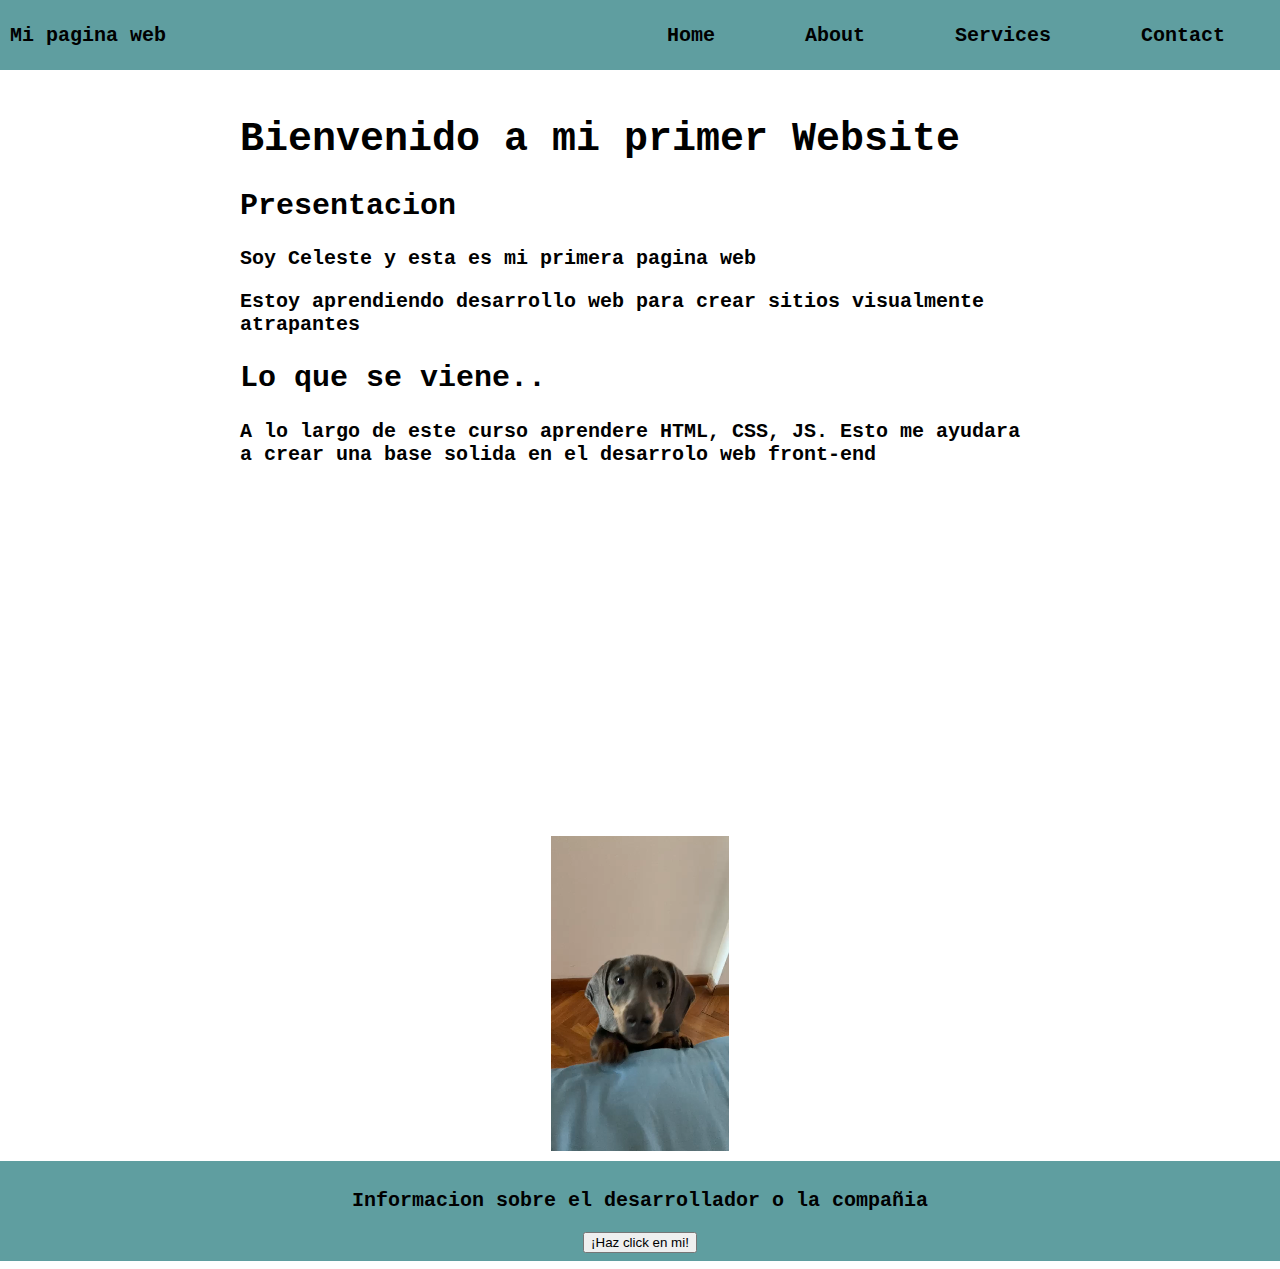
<file: index.html>
<!DOCTYPE html>
<html lang="es">
<head>
    <meta charset="UTF-8">
    <meta name="viewport" content="width=device-width, initial-scale=1.0">
    <title>Diseño CSS</title>
    <link rel="stylesheet" href="style.css">
</head>
<body>
    
    <!--Las siguientes son etiquetas semanticas: son divs pero con otro nombre. Le dice al navegador cual es la cabecera de la pagina, cual es el contenido principal y cual el pie de pagina-->
     <header class="container-nav"> <!--Aqui va el navegador.-->
        <nav class="navbar">
            <a href="index.html" class="brand">Mi pagina web</a>
            <ul class="nav-links">
                <!--Para movernos dentro de la barra de navegacion y que nos lleve a otras paginas (otros html) debo cambiar los # por la ruta en que estan los nuevos html.-->
                <!--Como en este caso, estan en la misma carpeta, no hay que poner ninguna ruta si no solamente el nombre del archivo al que queremos ir-->
                <!--Para que funcionen todos los links, deben estar todas las rutas puestas completamente y copiar la clase navbar (esta clase) reemplazandola en todos los archivos-->
                <!--Para cambiar esto en todas las paginas debo apretar Control-Shift-H y ahi cambiar el nombre de la ruta que quiero cambiar-->
                <li><a href="index.html">Home</a></li>
                <li><a href="about.html">About</a></li>
                <li><a href="services.html">Services</a></li>
                <li><a href="contact.html">Contact</a></li> 
            </ul>
        </nav>
        <button class="button-menu-toggle">MENU</button>
     </header>

     <main> <!--Aqui va el contenido-->
        <div class="container">
            <h1> Bienvenido a mi primer Website </h1>
            <section> <!--La etiqueta section divide mi contenido en secciones-->
                <h2>Presentacion</h2>
                <p> Soy Celeste y esta es mi primera pagina web </p>
                <p> Estoy aprendiendo desarrollo web para crear sitios visualmente atrapantes </p>
                </section>
            <section>
                <h2> Lo que se viene.. </h2>
                <p> A lo largo de este curso aprendere HTML, CSS, JS. Esto me ayudara a crear una base solida en el desarrolo web front-end</p>
            </section> 
        </div>
        <div class="video-container">
            <!--La siguiente etiqueta ifram que lo que hace es ilustrar/ agregar un video de youtube (por ejemplo). Para eso vamos a youtube y ponemos compartir (abajo del video) y luego insertar y ahi tira el codigo que hay que copiar aqui como iframe-->
            <iframe width="560" height="315" src="https://www.youtube.com/embed/goPvm6UDFL0?si=nB-OBbWxtA8mKTC2" title="YouTube video player" frameborder="0" allow="accelerometer; autoplay; clipboard-write; encrypted-media; gyroscope; picture-in-picture; web-share" allowfullscreen></iframe>
        
            <!--La siguiente etiqueta es para agregar videos desde nuestra computadora. Para eso creamos una carpeta de video dentro de la carpeta donde esta nuestro HTML. luego ponemos la misma altura y ancho que el video de youtube-->
            <video width="560" height="315" src="videos/WhatsApp Video 2023-10-17 at 22.57.03.mp4"></video>
        </div>
     </main>

     <footer> <!--Este es el pie de pagina-->
        <p> Informacion sobre el desarrollador o la compañia </p>
        <button onclick="showAlert()"> ¡Haz click en mi! </button> <!--Creamos un boton que con el Onclick hace que se ejecute la funcion de Javascript que nosotros queremos. Cada vez que apretamos el boton, va a aparecer el mensaje de alerta-->
     </footer>

     <script src="script.js"></script>

</body>
</html>
</file>
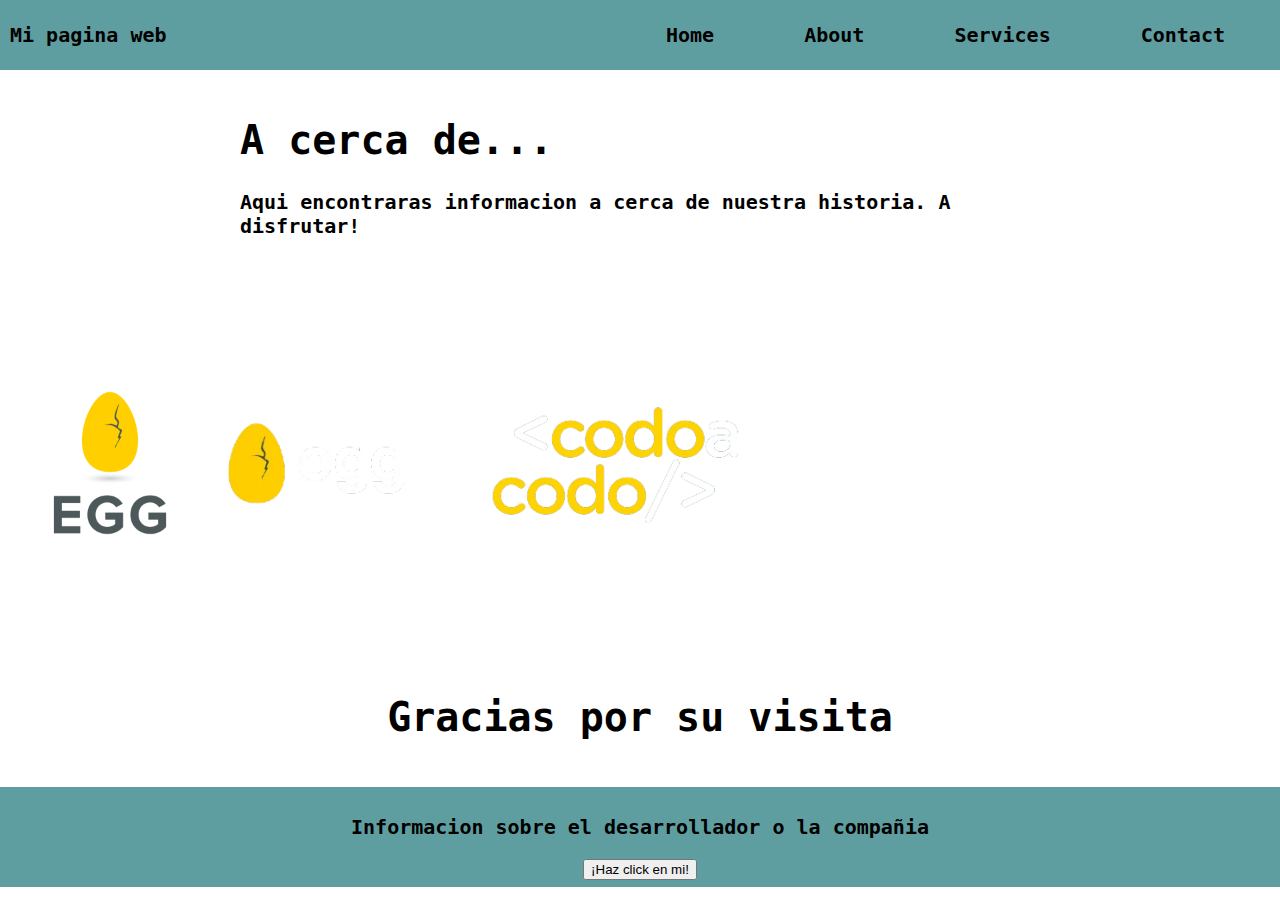
<file: about.html>
<!DOCTYPE html>
<html lang="es">
<head>
    <meta charset="UTF-8">
    <meta name="viewport" content="width=device-width, initial-scale=1.0">
    <title>Diseño CSS</title>
    <link rel="stylesheet" href="style.css">
</head>
<body>

    <header class="container-nav"> <!--Aqui va el navegador.-->
        <nav class="navbar">
            <a href="index.html" class="brand">Mi pagina web</a>
            <ul class="nav-links">
                <!--Para movernos dentro de la barra de navegacion y que nos lleve a otras paginas (otros html) debo cambiar los # por la ruta en que estan los nuevos html.-->
                <!--Como en este caso, estan en la misma carpeta, no hay que poner ninguna ruta si no solamente el nombre del archivo al que queremos ir-->
                <!--Para que funcionen todos los links, deben estar todas las rutas puestas completamente y copiar la clase navbar (esta clase) reemplazandola en todos los archivos-->
                <li><a href="index.html">Home</a></li>
                <li><a href="about.html">About</a></li>
                <li><a href="services.html">Services</a></li>
                <li><a href="contact.html">Contact</a></li> 
            </ul>
        </nav>
        <button class="button-menu-toggle">MENU</button>
     </header>

     <main> <!--Aqui va el contenido-->
        <div class="container">
            <h1> A cerca de... </h1>
            <p> Aqui encontraras informacion a cerca de nuestra historia. A disfrutar! </p>
        </div>
         <!--Ahora pondremos imagenes. Para ello hay que hacer lo siguiente-->
         <div class="imagen-cont">
            <img src="imagenes/imagen1.jpg" alt="Descripcion imagen 1"> <!--Para crear la ruta de imagenes, debemos incorporarlas en la misma carpeta del codigo que venimos trabajando-->
            <img src="imagenes/imagen2.png" alt="Descripcion imagen 2">
        </div>
        <div class="container saludo">
            <h1> Gracias por su visita</h1>
        </div>    
     </main>

     <footer> <!--Este es el pie de pagina-->
        <p> Informacion sobre el desarrollador o la compañia </p>
        <button onclick="showAlert()"> ¡Haz click en mi! </button> <!--Creamos un boton que con el Onclick hace que se ejecute la funcion de Javascript que nosotros queremos. Cada vez que apretamos el boton, va a aparecer el mensaje de alerta-->
     </footer>

    
    <script src="script.js"></script>
</body>
</html>
</file>
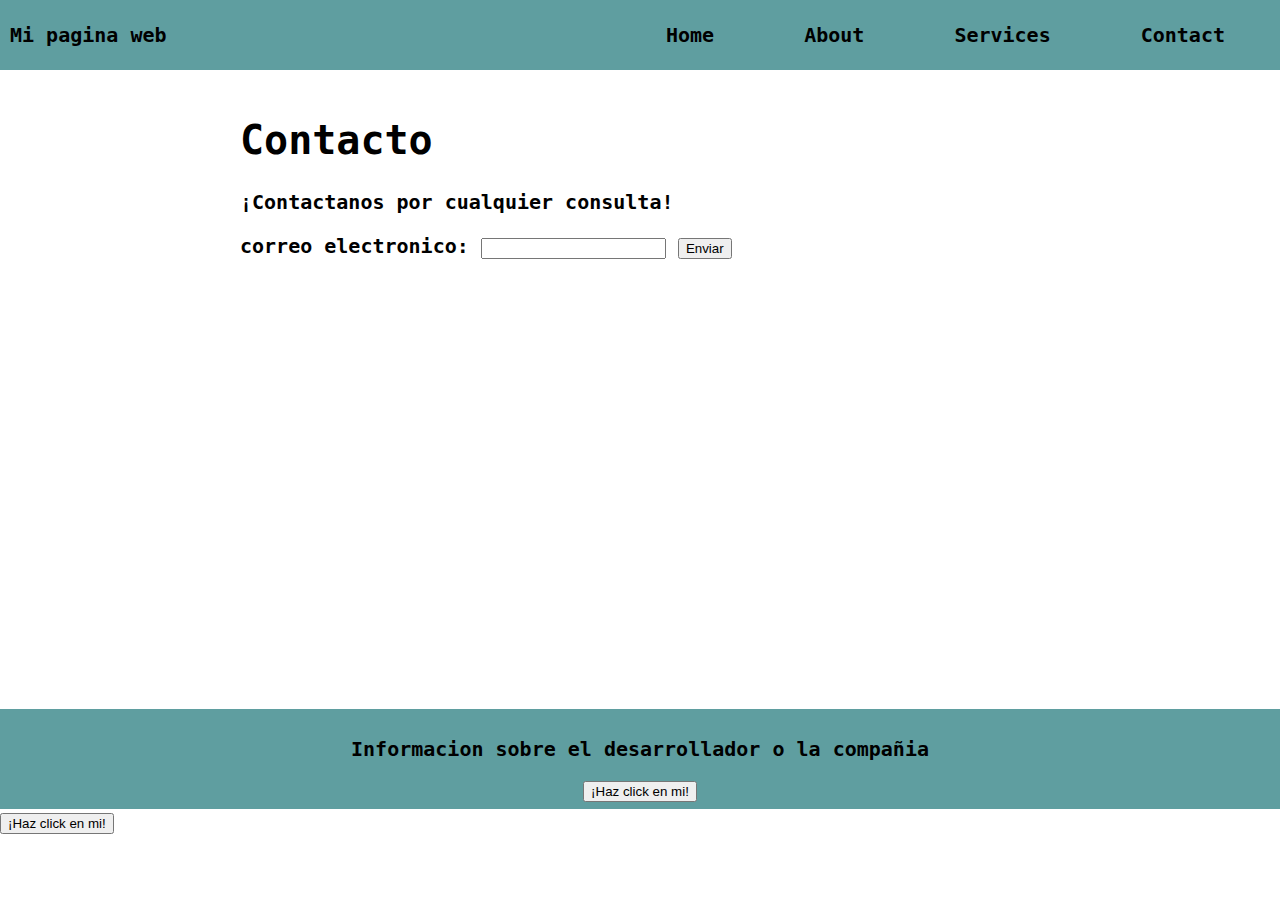
<file: contact.html>
<!DOCTYPE html>
<html lang="es">
<head>
    <meta charset="UTF-8">
    <meta name="viewport" content="width=device-width, initial-scale=1.0">
    <title>Diseño CSS</title>
    <link rel="stylesheet" href="style.css">
</head>
<body>

    <!--Las siguientes son etiquetas semanticas: son divs pero con otro nombre. Le dice al navegador cual es la cabecera de la pagina, cual es el contenido principal y cual el pie de pagina-->
    <header class="container-nav"> <!--Aqui va el navegador.-->
        <nav class="navbar">
            <a href="index.html" class="brand">Mi pagina web</a>
            <ul class="nav-links">
                <!--Para movernos dentro de la barra de navegacion y que nos lleve a otras paginas (otros html) debo cambiar los # por la ruta en que estan los nuevos html.-->
                <!--Como en este caso, estan en la misma carpeta, no hay que poner ninguna ruta si no solamente el nombre del archivo al que queremos ir-->
                <!--Para que funcionen todos los links, deben estar todas las rutas puestas completamente y copiar la clase navbar (esta clase) reemplazandola en todos los archivos-->
                <li><a href="index.html">Home</a></li>
                <li><a href="about.html">About</a></li>
                <li><a href="services.html">Services</a></li>
                <li><a href="contact.html">Contact</a></li> 
            </ul>
        </nav>
        <button class="button-menu-toggle">MENU</button>
     </header>

     <main> <!--Aqui va el contenido-->
        <div class="container">
            <h1>Contacto</h1>
            <p>¡Contactanos por cualquier consulta!</p>
            <!--Ahora vamos a crear un formulario que pida el correo electronico de la persona. Se pone form[id=myForm]>label[for=email]{correo electronico: }+input[type=email][id=email][name=email][required]+button[type=submit]{Enviar} -->
            <form action="" id="myForm">
                <label for="email">correo electronico: </label>
                <input type="email" id="email" name="email" required="required">
                <button type="submit">Enviar</button>
            </form>
        </div>
     </main>

     <footer> <!--Este es el pie de pagina-->
        <p> Informacion sobre el desarrollador o la compañia </p>
        <button onclick="showAlert()"> ¡Haz click en mi! </button> <!--Creamos un boton que con el Onclick hace que se ejecute la funcion de Javascript que nosotros queremos. Cada vez que apretamos el boton, va a aparecer el mensaje de alerta-->
     </footer>



    
    <button onclick="showAlert()"> ¡Haz click en mi! </button> <!--Creamos un boton que con el Onclick hace que se ejecute la funcion de Javascript que nosotros queremos. Cada vez que apretamos el boton, va a aparecer el mensaje de alerta-->
    
    <script src="script.js"></script>
</body>
</html>
</file>
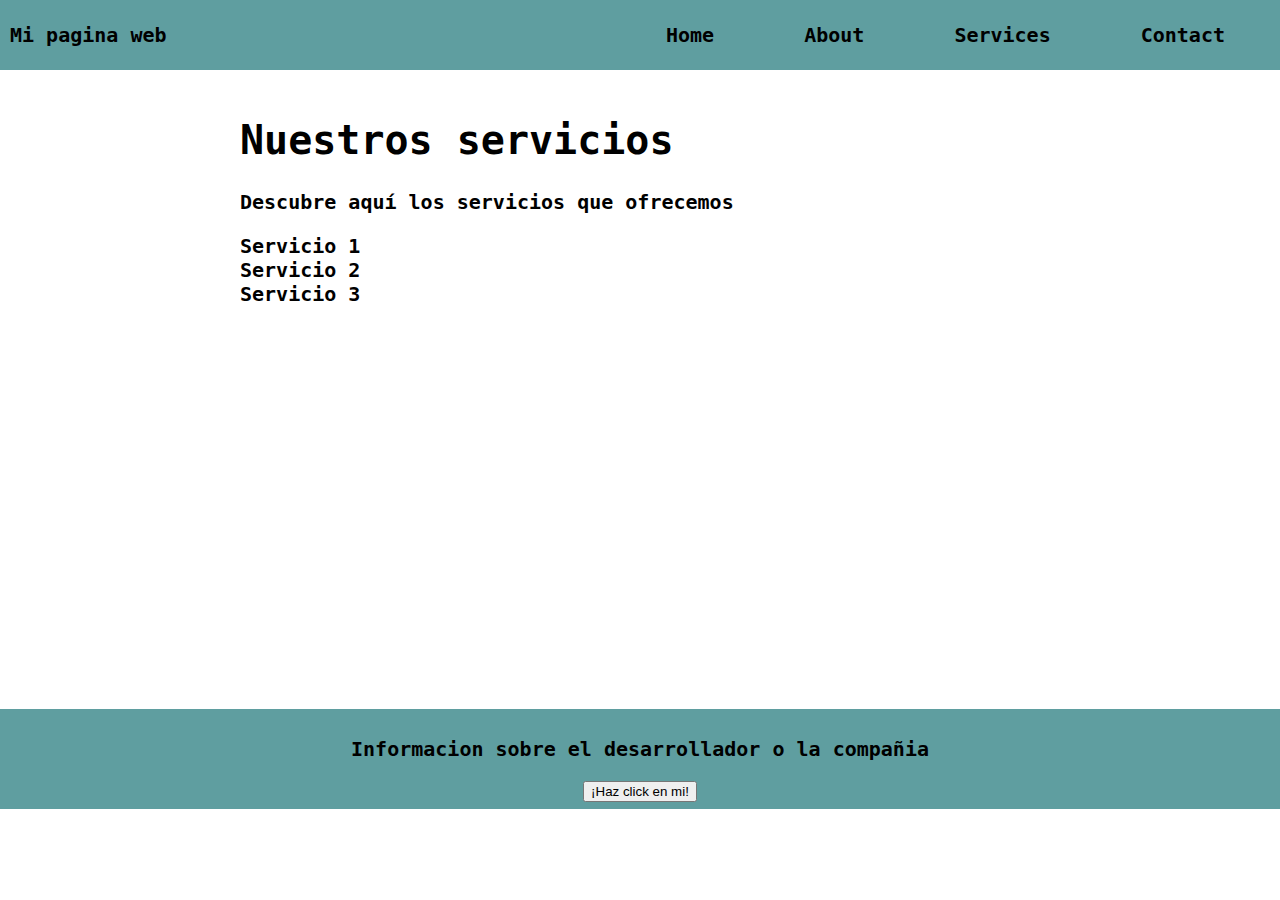
<file: services.html>
<!DOCTYPE html>
<html lang="es">
<head>
    <meta charset="UTF-8">
    <meta name="viewport" content="width=device-width, initial-scale=1.0">
    <title>Diseño CSS</title>
    <link rel="stylesheet" href="style.css">
</head>
<body>

      <!--Las siguientes son etiquetas semanticas: son divs pero con otro nombre. Le dice al navegador cual es la cabecera de la pagina, cual es el contenido principal y cual el pie de pagina-->
      <header class="container-nav"> <!--Aqui va el navegador.-->
        <nav class="navbar">
            <a href="index.html" class="brand">Mi pagina web</a>
            <ul class="nav-links">
                <!--Para movernos dentro de la barra de navegacion y que nos lleve a otras paginas (otros html) debo cambiar los # por la ruta en que estan los nuevos html.-->
                <!--Como en este caso, estan en la misma carpeta, no hay que poner ninguna ruta si no solamente el nombre del archivo al que queremos ir-->
                <!--Para que funcionen todos los links, deben estar todas las rutas puestas completamente y copiar la clase navbar (esta clase) reemplazandola en todos los archivos-->
                <li><a href="index.html">Home</a></li>
                <li><a href="about.html">About</a></li>
                <li><a href="services.html">Services</a></li>
                <li><a href="contact.html">Contact</a></li> 
            </ul>
        </nav>
        <button class="button-menu-toggle">MENU</button>
     </header>

     <main> <!--Aqui va el contenido-->
        <div class="container">
            <h1> Nuestros servicios </h1>
            <p> Descubre aquí los servicios que ofrecemos </p>
            <ul>
                <li>Servicio 1</li>
                <li>Servicio 2</li>
                <li>Servicio 3</li>
            </ul>
        </div>
     </main>

     <footer> <!--Este es el pie de pagina-->
        <p> Informacion sobre el desarrollador o la compañia </p>
        <button onclick="showAlert()"> ¡Haz click en mi! </button> <!--Creamos un boton que con el Onclick hace que se ejecute la funcion de Javascript que nosotros queremos. Cada vez que apretamos el boton, va a aparecer el mensaje de alerta-->
     </footer>

    <script src="script.js"></script>
</body>
</html>
</file>
<file: style.css>
body, ul{
    margin: 0; /*Es para sacar el margen predeterminado por el navegador. El margen determinado es cuando en inspeccionar dice "user agent stylesheet"*/
    font-family: monospace;
    font-weight: bolder;
    font-size: 20px;
    padding: 0;

}

main {
    min-height: 71vh;
}

.container {
    max-width: 800px; /*El maximo que puede ocupar el ancho de nuestro contenedor*/
    margin: auto; /*Se centra automaticamente en el eje horizontal*/
    padding: 20px; /*Distancia entre el borde de la pagina y nuestro contenido*/
}

.row {
    display: flex;
    flex-wrap: wrap; /*Hace que cuando no hay mas lugar, las columnas se ponen una abajo de la otra*/
    margin: 10px;
}

.column {
    flex: 1; /*Cuando esta en 1, todas las columnas tienen el mismo tamaño*/
    padding: 10px;
}

.container-nav {
    display: flex;
    padding: 10px;
    height: 50px;
    background-color:cadetblue;
}

.navbar {
    display: flex;
    justify-content: space-between;
    width: 100%; /*Para que haga efecto el space-between de arriba debemos poner un widht del 100%*/
}

.brand {
    display: flex;
    align-items: center;
}
/*El siguiente clase o grupo abarca a todos los a dentro de un li (lista)*/
li>a {
    padding: 8px 45px; /*Esto hace que se vea mas separados los intems de la barra de navegacion*/
}

li{
    list-style-type: none; /*Para sacar los puntos al lado de los items de la lista*/
}

a{
    color: black;
    text-decoration: none; /*Se usa para quitar el subrayado de los items de la barra*/
}

.nav-links {
    display: flex;
    align-items: center;
}

.button-menu-toggle {
    display: none;
}

.imagen-cont {
    display: flex;
    flex-wrap: wrap;
    justify-content: center;
    align-items: center;
    max-width: 100px;
    height: 350px;
    object-fit: cover;
    text-align: center;
    margin: 10px;
}

.video-container {
    display: flex;
    flex-direction: column;
    align-items: center;
    gap: 50px;
    padding: 50px;
}

footer {
    position: relative;
    bottom: 0; /*Esto es para posicionarlo abajo*/
    z-index: -1; /*Hace que este en una capa inferior cuando abrimos el menu en un dispositivo mas chico*/
    display: flex;
    flex-direction: column;
    align-items: center;
    justify-content: center;
    background-color: cadetblue;
    min-height: 100px;
    text-align: center;
    width: 100%;
}

img {
    height: 200px;
    justify-content: center;
}

.saludo {
    text-align: center;

}

@media (max-width: 768px) { /*Hace que la siguiente regla, solo se aplique hasta llegar a los 600 px*/
    .column {
        flex: 100%;
    }

    .nav-links {
        display: none;
    }

    .button-menu-toggle {
        display: block;
        background-color: antiquewhite;
        border: none;
        border-radius: 50px;
        padding: 0 24px;
        font-family: monospace;
        font-weight: bold;
        font-size: 20px;
    }

    /*Si un elemento tiene la clase nav-links + nav-links-responsive se activa el siguiente codigo*/
    .nav-links.nav-links-responsive {
        position: absolute;
        display: flex;
        background-color: antiquewhite;
        width: 100%;
        height: 100%;
        top: 70px;
        left: 0;
        flex-direction: column;
        padding-top: 10%;
        align-items: center;
        gap: 70px;
        font-size: 40px;
    }
}

     .imagen-cont {
        flex-direction: column;
     }

     .video-container {
        padding: 10px;
        gap: 5px;
     }

     iframe, video {
        max-width: 90%;
     }
</file>
